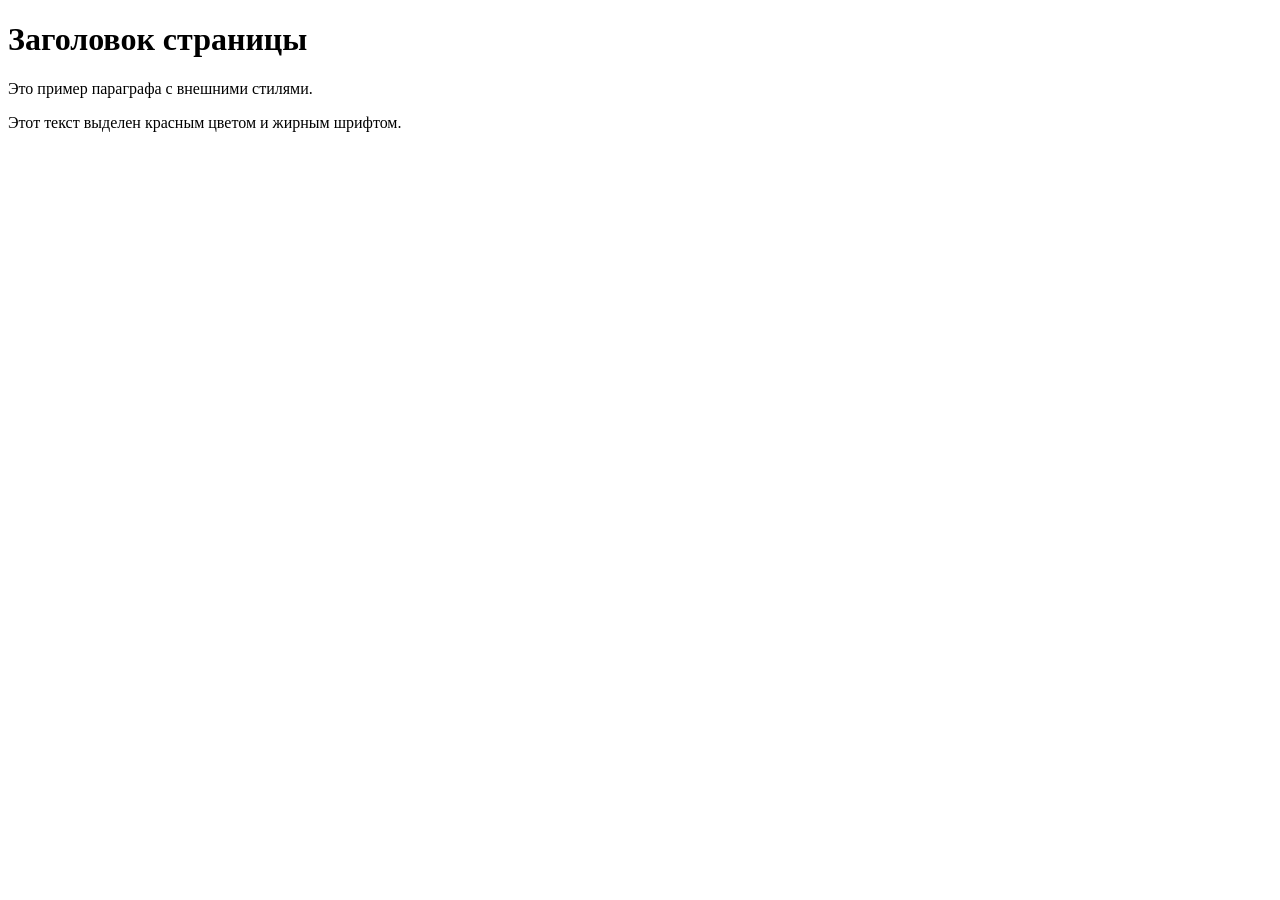
<file: index.html>
<!DOCTYPE html>
<html lang="en">
<head>
   <meta charset="UTF-8">
   <title>Внешние стили</title>
</head>
<body>
   <h1>Заголовок страницы</h1>
   <p>Это пример параграфа с внешними стилями.</p>
   <p class="highlight">Этот текст выделен красным цветом и жирным шрифтом.</p>
</body>
</html>
</file>
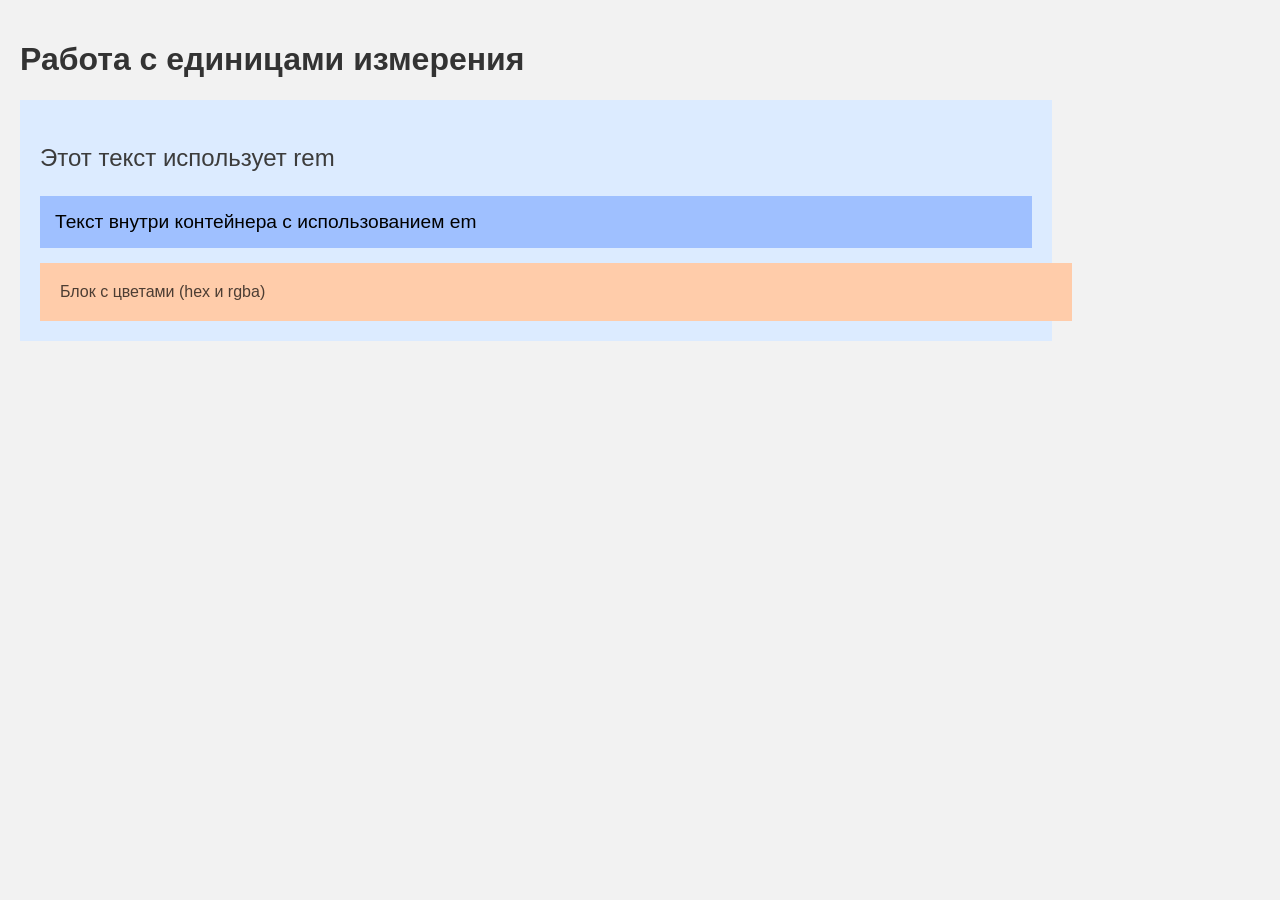
<file: style.css/style.html>
<!DOCTYPE html>
<html lang="ru">
<head>
    <meta charset="UTF-8">
    <title>Единицы измерения и цвета</title>
<link rel="stylesheet" href = "style.css">
</head>
<body>

    <h1>Работа с единицами измерения</h1>

    <div class="container">
        <p class="text">Этот текст использует rem</p>

        <div class="box">
            Текст внутри контейнера с использованием em
        </div>

        <div class="color-block">
            Блок с цветами (hex и rgba)
        </div>
    </div>

</body>
</html>
</file>
<file: style.css/style.css>
html {
            font-size: 16px;
        }

        body {
            margin: 0;
            padding: 20px;
            background-color: #f2f2f2;
            font-family: Arial, sans-serif;
        }

        h1 {
            font-size: 32px; 
            color: #333333;
        }

     
        .container {
            width: 80%;
            padding: 20px;
            background-color: rgb(220, 235, 255); 
        }

        .box {
            font-size: 1.2em;
            padding: 15px;
            margin-bottom: 15px;
            background-color: rgba(100, 150, 255, 0.5); 
        }

        .text {
            font-size: 1.5rem;
            color: rgb(60, 60, 60);
        }

        .color-block {
            width: 100%;
            padding: 20px;
            background-color: #ffccaa; 
            color: rgba(0, 0, 0, 0.7); 
        }
</file>
